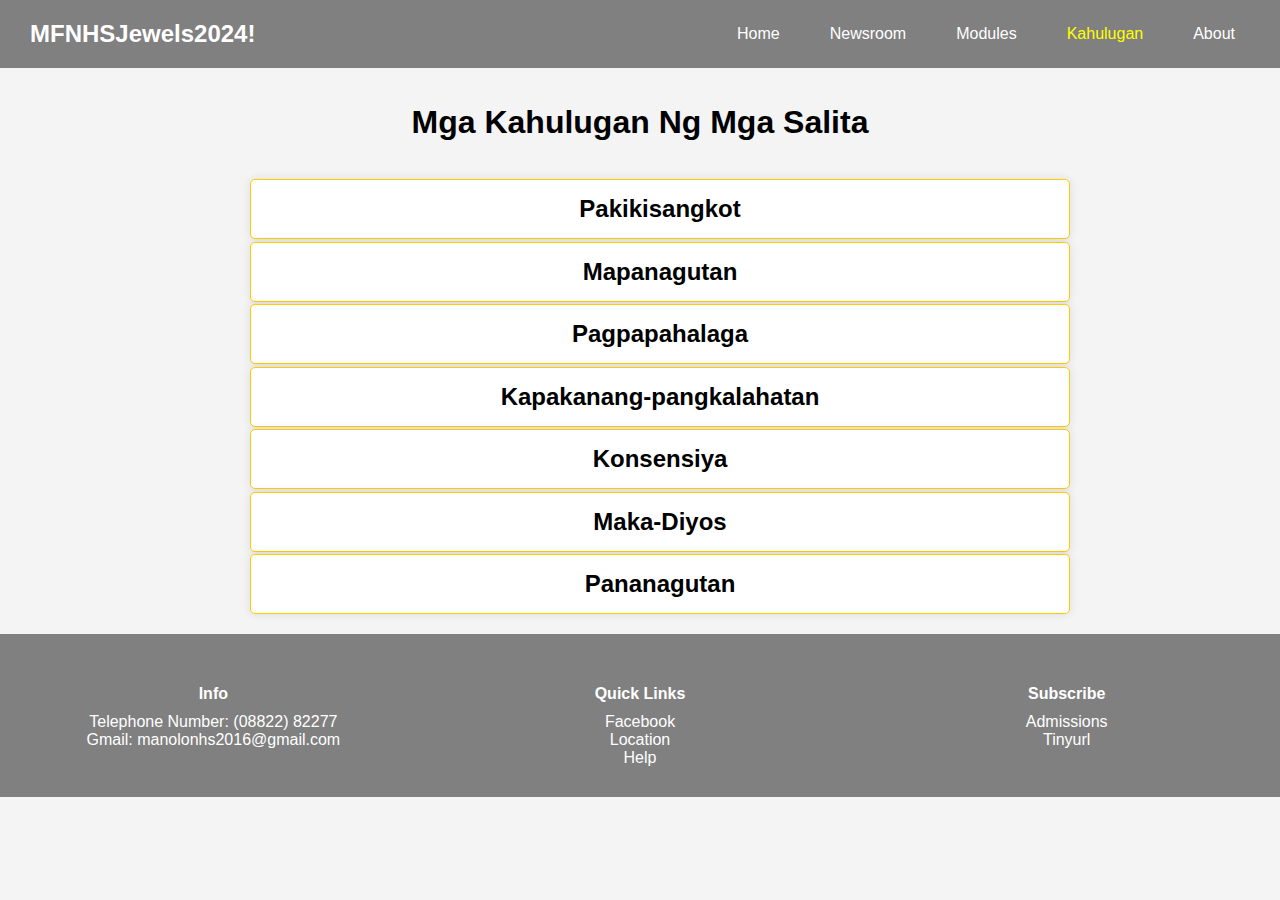
<file: academics.html>
<!DOCTYPE html>
<html lang="en">
<head>
    <meta charset="UTF-8">
    <meta name="viewport" content="width=device-width, initial-scale=1.0">
    <title>ESP-WEB</title>
    <link rel="stylesheet" href="academicsstyle.css">
    <script src="JavaScript.js" defer></script>
</head>
<body>
    <header>
        <nav>
            <div class="logo">MFNHSJewels2024!</div>
            <div class="hamburger" onclick="toggleMenu()">☰</div>
            <ul class="navbar">
                <li><a href="index.html">Home</a></li>
                <li><a href="newsroom.html">Newsroom</a></li>
                <li><a href="alumni.html">Modules</a></li>
                <li><a href="academics.html" class="active">Kahulugan</a></li>
                <li><a href="about.html">About</a></li>
            </ul>
        </nav>
    </header>
    <br><br>
    <h1>Mga Kahulugan Ng Mga Salita</h1>
<br>
    <div class="grammojs junior-high">
        <div class="program" onclick="toggleDropdown(this)">
            <h3>Pakikisangkot</h3>
            <p class="info">Ang aktibong pakikilahok sa mga usaping panlipunan upang makatulong sa ikabubuti ng komunidad.</p>
        </div>
        <div class="program" onclick="toggleDropdown(this)">
            <h3>Mapanagutan</h3>
            <p class="info">Ang pagiging responsable sa mga kilos at desisyong ginagawa, pati na rin sa epekto nito sa iba.</p>
        </div>
        <div class="program" onclick="toggleDropdown(this)">
            <h3>Pagpapahalaga</h3>
            <p class="info">Ang pagbibigay ng mataas na importansya sa isang bagay, tao, o prinsipyo na nakakatulong sa moral na pag-unlad.</p>
        </div>
        <div class="program" onclick="toggleDropdown(this)">
            <h3>Kapakanang-pangkalahatan</h3>
            <p class="info">Ang kabuuang kabutihang nakukuha ng mas maraming tao sa isang desisyon o gawain.</p>
        </div>
        <div class="program" onclick="toggleDropdown(this)">
            <h3>Konsensiya</h3>
            <p class="info">Ang panloob na gabay ng isang tao sa pagitan ng tama at mali, na batay sa kanyang moralidad at prinsipyo.</p>
        </div>
        <div class="program" onclick="toggleDropdown(this)">
            <h3>Maka-Diyos</h3>
            <p class="info">Ang pagiging may takot sa Diyos at pagsasabuhay ng pananampalataya sa pamamagitan ng mabubuting gawain.</p>
        </div>
        <div class="program" onclick="toggleDropdown(this)">
            <h3>Pananagutan</h3>
            <p class="info">Ang obligasyon ng isang tao na itama ang kanyang pagkakamali at gampanan ang kanyang tungkulin nang may katapatan.</p>
        </div>
    </div>
    <footer>
        <div class="footer-row">
            <div class="footer-col">
                <h4>Info</h4>
                <ul>
                    <li><a>Telephone Number: (08822) 82277</a></li>
                    <li><a>Gmail: manolonhs2016@gmail.com</a></li>
                </ul>
            </div>
            <div class="footer-col">
                <h4>Quick Links</h4>
                <ul>
                    <li><a href="https://www.facebook.com/ManoloFortichNHSOfficial/">Facebook</a></li>
                    <li><a href="https://www.bing.com/search?pglt=2083&q=manolo+fortich+national+high+school">Location</a></li>
                    <li><a href="https://www.findglocal.com/PH/Bukidnon/102959678260282/Manolo-Fortich-NHS---Guidance-Office">Help</a></li>
                </ul>
            </div>
            <div class="footer-col">
                <h4>Subscribe</h4>
                <ul>
                    <li><a href="https://www.dmu.org/?gad_source=1&gclid=CjwKCAiAtNK8BhBBEiwA8wVt9xAEmq4qwL_Rl6DlsU0v_Ut4SJIglN1c9gaHRfNxzeEVQHPSCtlqwRoCGbgQAvD_BwE">Admissions</a></li>
                    <li><a href="https://tinyurl.com/WDLPM">Tinyurl</a></li>
                </ul>
            </div>
        </div>
    </footer>

    <script>
        function toggleDropdown(element) {
            const info = element.querySelector('.info');
            info.style.display = info.style.display === 'block' ? 'none' : 'block';
        }
    </script>
</body>
</html>
</file>
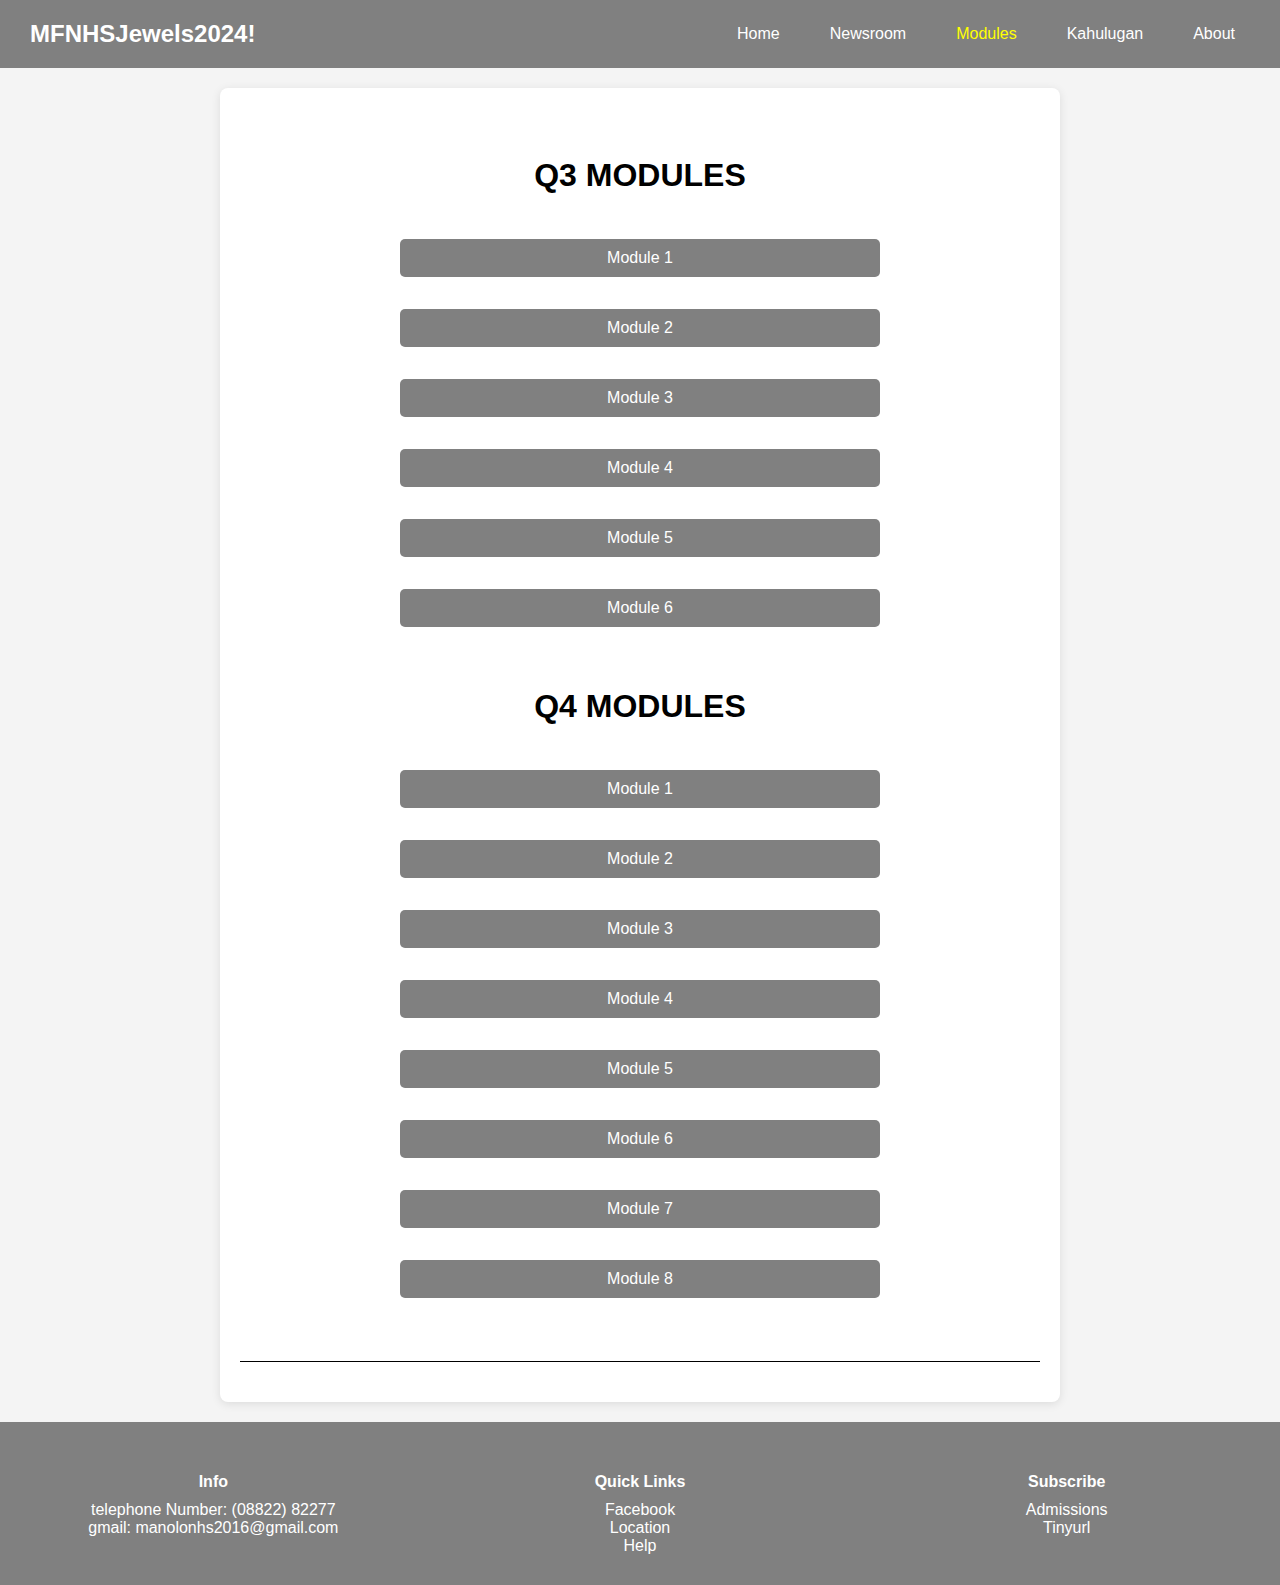
<file: alumni.html>
<!DOCTYPE html>
<html lang="en">
    <head>
        <meta charset="UTF-8">
        <meta name="viewport" content="width=device-width, initial-scale=1.0">
        <title>ESP-WEB</title>
        <link rel="stylesheet" href="alumnistyle.css">
        <script src="JavaScript.js" defer></script>
        
    </head>
    <body>
        <header>
            <nav>
                <div class="logo">MFNHSJewels2024!</div>
                <div class="hamburger" onclick="toggleMenu()">☰</div>
                <ul class="navbar">
                    <li><a href="index.html">Home</a></li>
                    <li><a href="newsroom.html">Newsroom</a></li>
                    <li><a href="alumni.html" class="active">Modules</a></li>
                    <li><a href="academics.html">Kahulugan</a></li>
                    <li><a href="about.html">About</a></li>
                </ul>
            </nav>
        </header>
        <section>
            <ul class="downloadable-forms">
                <br><br><h1>Q3 MODULES</h1><br>
                <a href="https://depedtambayan.net/wp-content/uploads/2022/01/ESP9-Q1-MODYUL1.pdf" id="daf">Module 1</a><br>
                <a href="https://depedtambayan.net/wp-content/uploads/2022/01/ESP9-Q1-MODYUL2.pdf" id="daf">Module 2</a><br>
                <a href="https://depedtambayan.net/wp-content/uploads/2022/01/ESP9-Q1-MODYUL3.pdf" id="daf">Module 3</a><br>
                <a href="https://depedtambayan.net/wp-content/uploads/2022/01/ESP9-Q1-MODYUL4.pdf" id="daf">Module 4</a><br>
                <a href="https://depedtambayan.net/wp-content/uploads/2021/10/esp9_q1_mod05_tayoysumunodatmakiisa_v2.pdf" id="daf">Module 5</a><br>
                <a href="https://depedtambayan.net/wp-content/uploads/2021/10/esp9_q1_mod06_salaminnglipunan_v2.pdf" id="daf">Module 6</a><br>
                <br><br><h1>Q4 MODULES</h1><br>
                <a href="https://depedtambayan.net/wp-content/uploads/2022/05/ESP9-Q4-MOD1.pdf" id="daf">Module 1</a><br>
                <a href="https://depedtambayan.net/wp-content/uploads/2022/05/ESP9-Q4-MOD2.pdf" id="daf">Module 2</a><br>
                <a href="https://depedtambayan.net/wp-content/uploads/2022/05/ESP9-Q4-MOD3.pdf" id="daf">Module 3</a><br>
                <a href="https://depedtambayan.net/wp-content/uploads/2022/05/ESP9-Q4-MOD4.pdf" id="daf">Module 4</a><br>
                <a href="https://depedtambayan.net/wp-content/uploads/2022/05/ESP9-Q4-MOD5.pdf" id="daf">Module 5</a><br>
                <a href="https://depedtambayan.net/wp-content/uploads/2022/05/ESP9-Q4-MOD6.pdf" id="daf">Module 6</a><br>
                <a href="https://depedtambayan.net/wp-content/uploads/2022/05/ESP9-Q4-MOD7.pdf" id="daf">Module 7</a><br>
                <a href="https://depedtambayan.net/wp-content/uploads/2022/05/ESP9-Q4-MOD8.pdf" id="daf">Module 8</a><br>
                <br><hr>
            </ul>
            </section>
        <footer>
            <div class="footer-row">
                <div class="footer-col">
                    <h4>Info</h4>
                    <ul>
                        <li><a>telephone Number: (08822) 82277</a></li>
                        <li><a>gmail: manolonhs2016@gmail.com</a></li>
                    </ul>
                </div>
                <div class="footer-col">
                    <h4>Quick Links</h4>
                    <ul>
                        <li><a href="https://www.facebook.com/ManoloFortichNHSOfficial/">Facebook</a></li>
                        <li><a href="https://www.bing.com/search?pglt=2083&q=manolo+fortich+national+high+school&cvid=4c5cfeb8f22d466485e5150c67e30399&gs_lcrp=EgRlZGdlKgcIABAAGPkHMgcIABAAGPkHMgYIARBFGDkyBggCEAAYQDIGCAMQABhAMgYIBBAAGEAyBggFEAAYQDIGCAYQABhAMgYIBxAAGEAyBggIEAAYQNIBCDk2NTdqMGoxqAIAsAIA&FORM=ANNTA1&DAF0=1&PC=ACTS">Location</a></li>
                        <li><a href="https://www.findglocal.com/PH/Bukidnon/102959678260282/Manolo-Fortich-NHS---Guidance-Office">Help</a></li>
                    </ul>
                </div>
                <div class="footer-col">
                    <h4>Subscribe</h4>
                    <ul>
                        <li><a href="https://www.dmu.org/?gad_source=1&gclid=CjwKCAiAtNK8BhBBEiwA8wVt9xAEmq4qwL_Rl6DlsU0v_Ut4SJIglN1c9gaHRfNxzeEVQHPSCtlqwRoCGbgQAvD_BwE">Admissions</a></li>
                        <li><a href="https://tinyurl.com/WDLPM">Tinyurl</a></li>
                    </ul>
                </div>
            </div>
        </footer>
    </body>
</html>
</file>
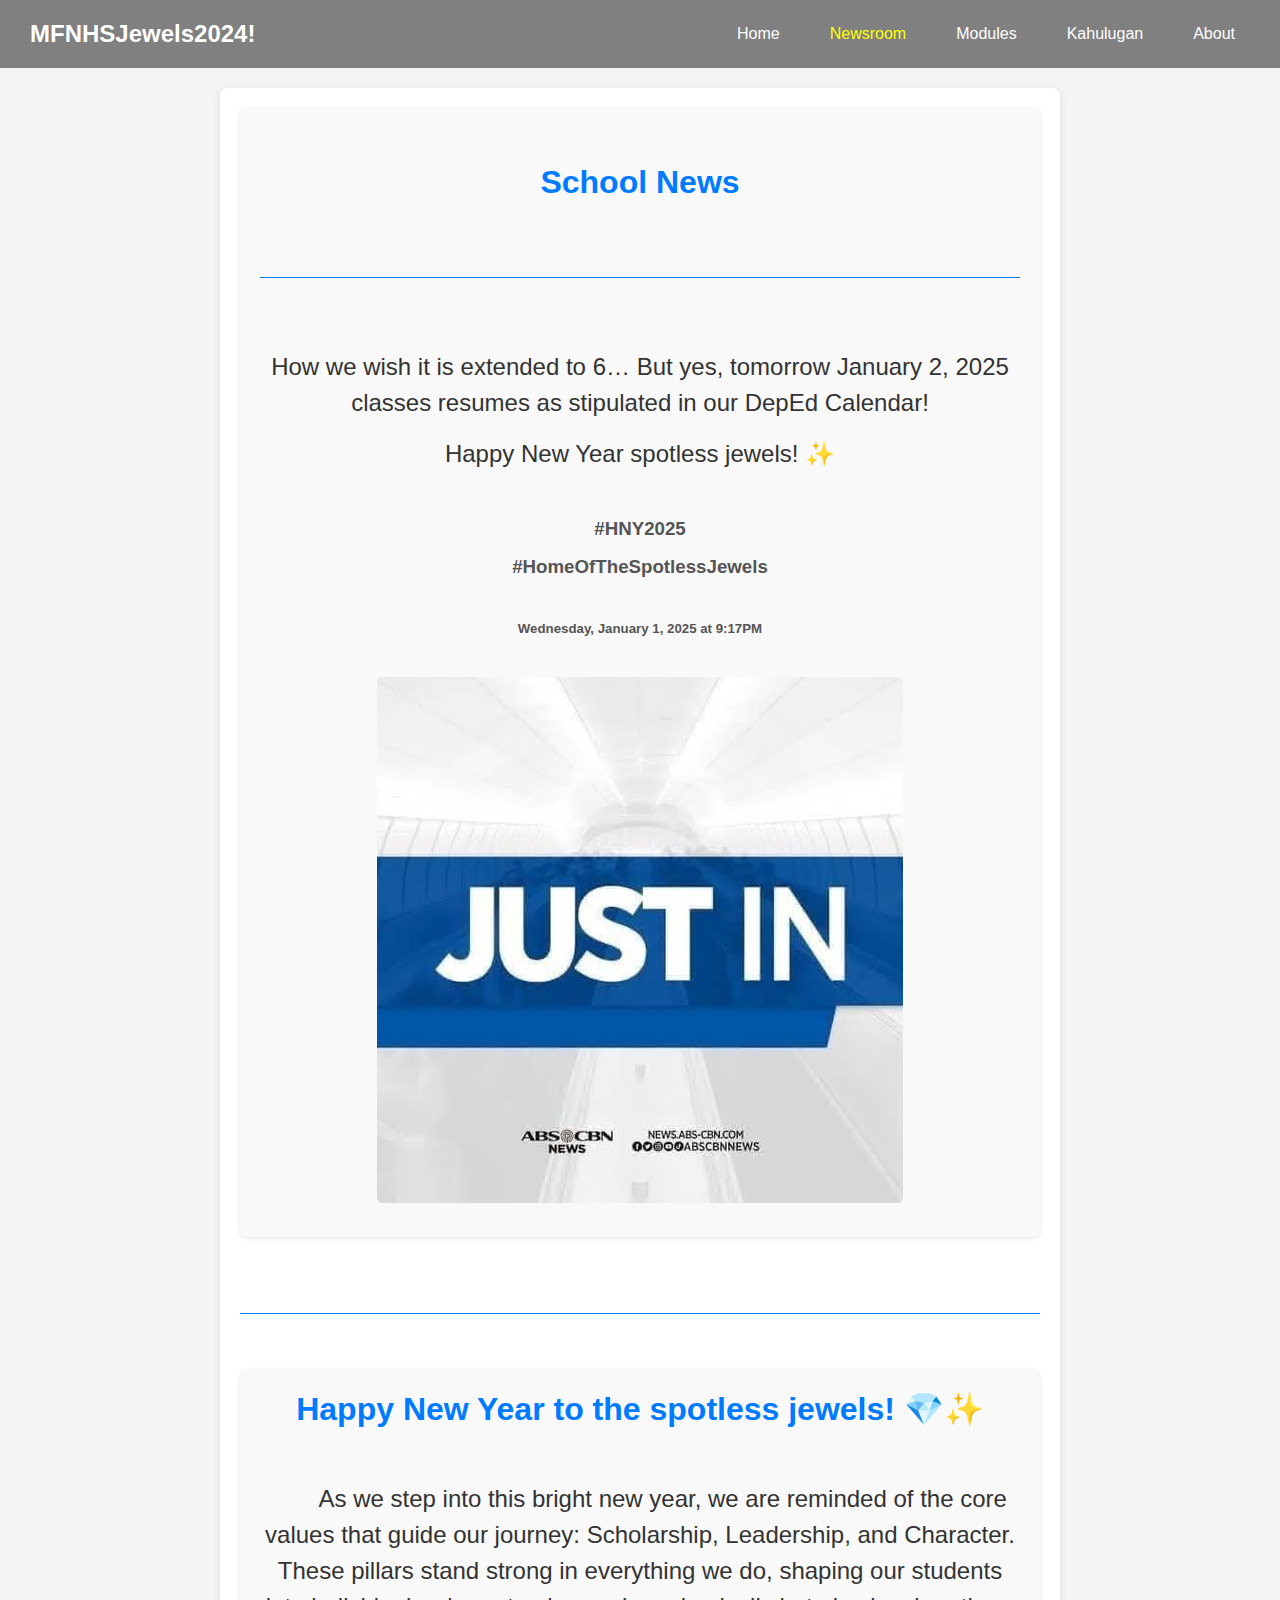
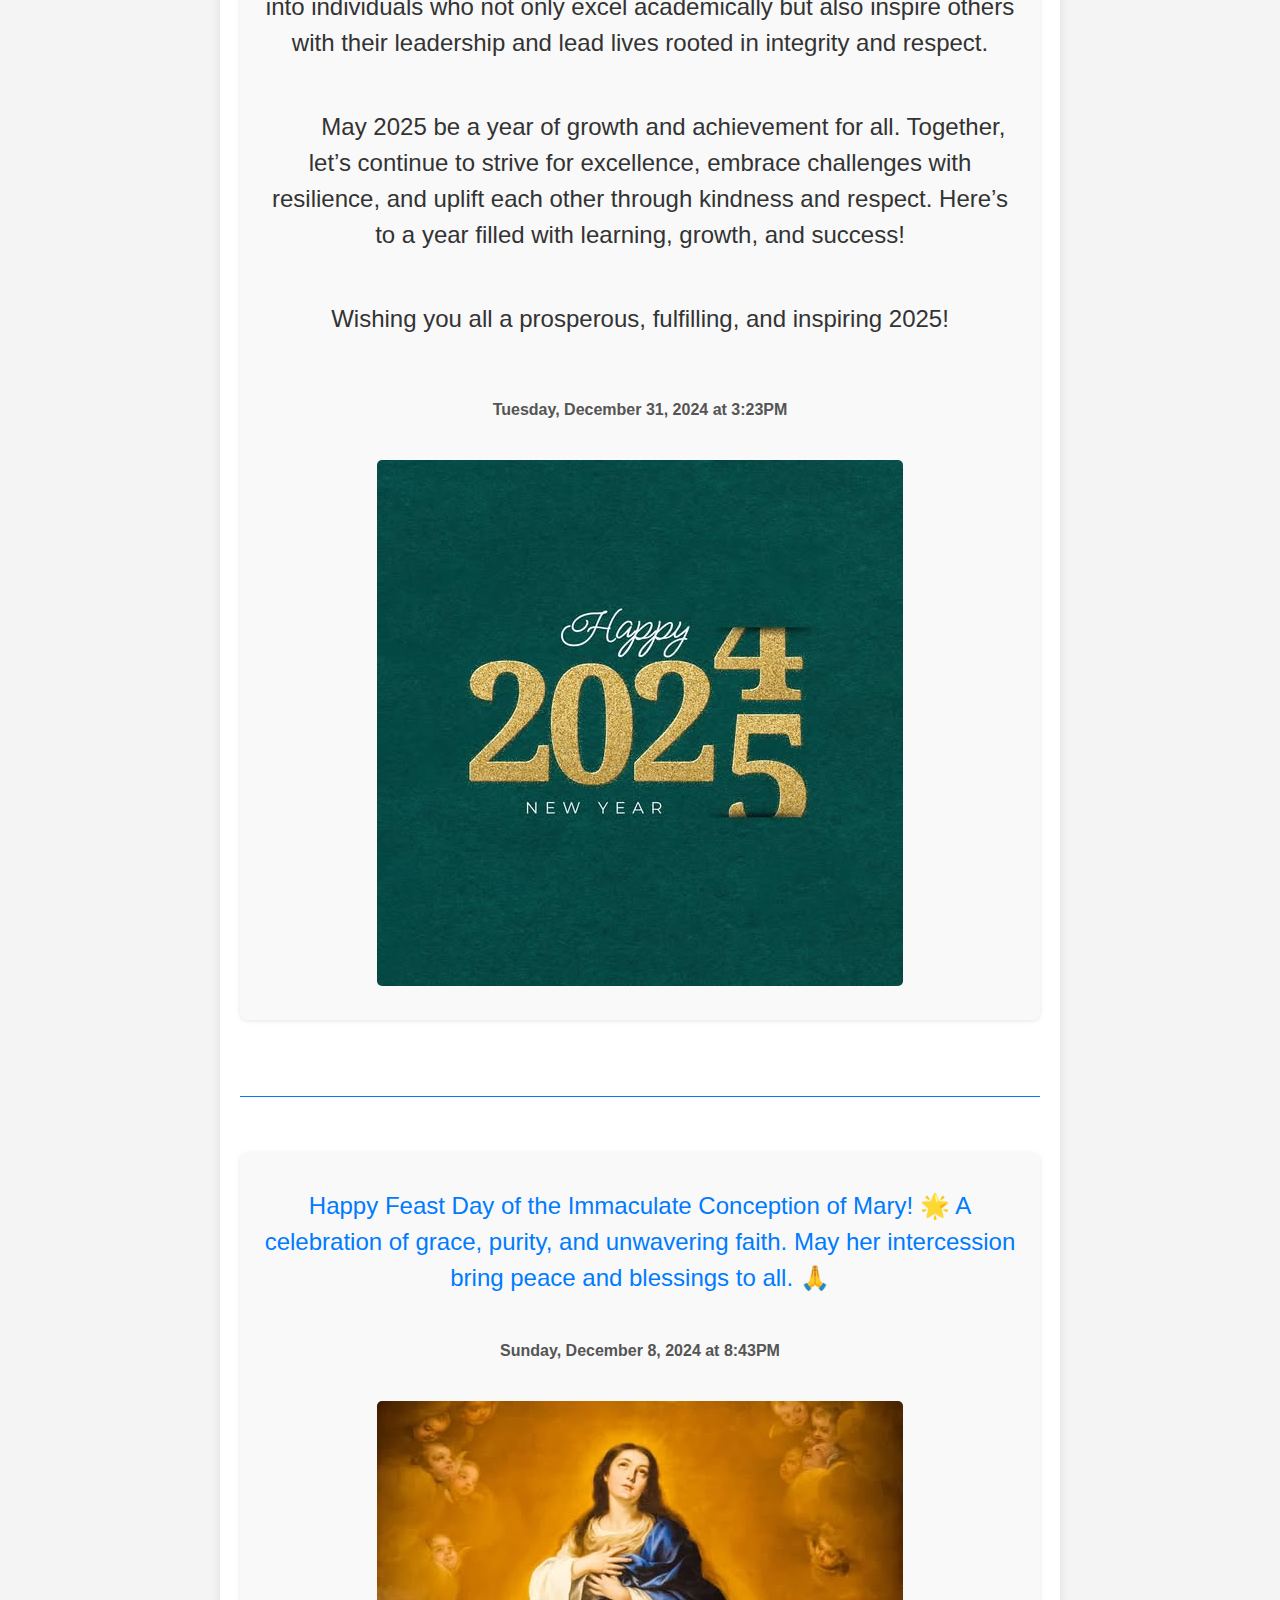
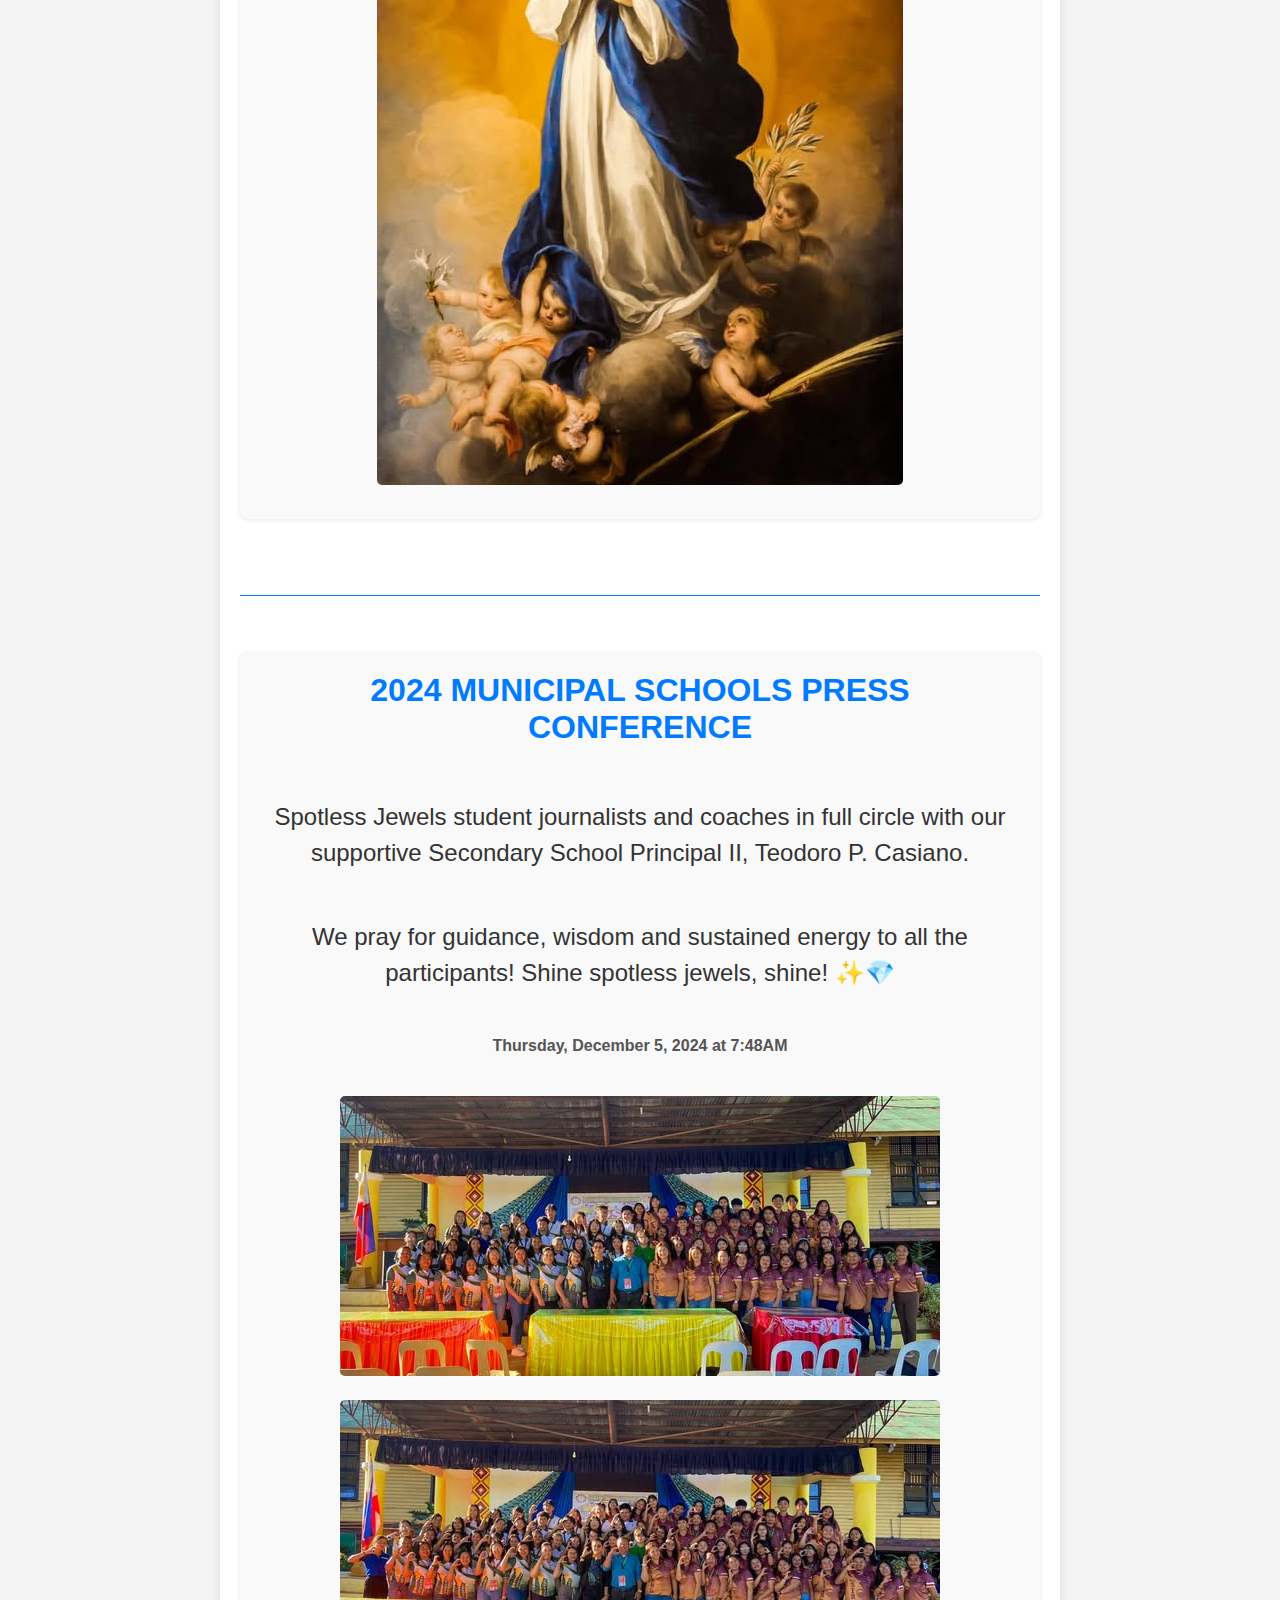
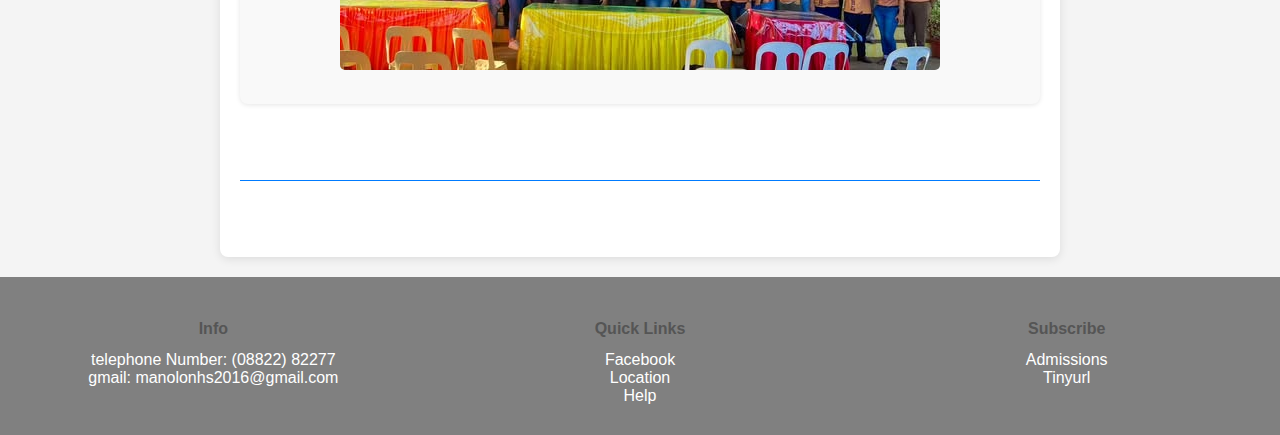
<file: newsroom.html>
<!DOCTYPE html>
<html lang="en">
    <head>
        <meta charset="UTF-8">
        <meta name="viewport" content="width=device-width, initial-scale=1.0">
        <title>ESP-WEB</title>
        <link rel="stylesheet" href="newsroomstyle.css">
        <script src="JavaScript.js" defer></script>
       
    </head>
    <body>
        <header>
            <nav>
                <div class="logo">MFNHSJewels2024!</div>
                <div class="hamburger" onclick="toggleMenu()">☰</div>
                <ul class="navbar">
                    <li><a href="index.html">Home</a></li>
                    <li><a href="newsroom.html" class="active">Newsroom</a></li>
                    <li><a href="alumni.html">Modules</a></li>
                    <li><a href="academics.html">Kahulugan</a></li>
                    <li><a href="about.html">About</a></li>
    
            </nav>
        </header>
        <section>
            <div class="section-content-justin">
                <br><br><h1>School News</h1><br><br><hr><br><br>
                <h2>How we wish it is extended to 6… But yes, tomorrow January 2, 2025 classes resumes as stipulated in our DepEd Calendar!</h2>
                <h2>Happy New Year spotless jewels! ✨</h2><br>
                <h3>#HNY2025</h3>
                <h3>#HomeOfTheSpotlessJewels</h3><br>
                <h5>Wednesday, January 1, 2025 at 9:17PM</h5><br>
                <img src="PHOTOS/JustIn.jpg" id="justin">
            </div>
            <br><br><hr><br><br>
            <div class="section-content-newyear">
                <h1>Happy New Year to the spotless jewels! 💎✨</h1><br>
                <h2>‎ ‎ ‎ ‎ ‎ ‎ ‎ As we step into this bright new year, we are reminded of the core values that guide our journey: Scholarship, Leadership, and Character. These pillars stand strong in everything we do, shaping our students into individuals who not only excel academically but also inspire others with their leadership and lead lives rooted in integrity and respect.</h2><br>
                <h2>‎ ‎ ‎ ‎ ‎ ‎ ‎ May 2025 be a year of growth and achievement for all. Together, let’s continue to strive for excellence, embrace challenges with resilience, and uplift each other through kindness and respect. Here’s to a year filled with learning, growth, and success!</h2><br>
                <h2>Wishing you all a prosperous, fulfilling, and inspiring 2025!</h2><br><br>
                <h4>Tuesday, December 31, 2024 at 3:23PM</h4><br>
                <img src="PHOTOS/happynewyear2025.jpg" id="newyear">
            </div>
            <br><br><hr><br><br>
            <div class="section-content-feastday">
                <h2>Happy Feast Day of the Immaculate Conception of Mary! 🌟 A celebration of grace, purity, and unwavering faith. May her intercession bring peace and blessings to all. 🙏</h2><br>
                <h4>Sunday, December 8, 2024 at 8:43PM</h4><br>
                <img src="PHOTOS/happyfeastday.jpg" id="feastday">
            </div>
            <br><br><hr><br><br>
            <div class="section-content-presscon">
                <h1>2024 MUNICIPAL SCHOOLS PRESS CONFERENCE</h1><br>
                <h2>Spotless Jewels student journalists and coaches in full circle with our supportive Secondary School Principal II, Teodoro P. Casiano.</h2><br>
                <h2>We pray for guidance, wisdom and sustained energy to all the participants! Shine spotless jewels, shine! ✨💎</h2><br>
                <h4>Thursday, December 5, 2024 at 7:48AM</h4><br>
                <img src="PHOTOS/presscon1.jpg" id="presscon"><br>
                <img src="PHOTOS/presscon2.jpg" id="presscon">
            </div>
            <br><br><hr><br><br>
        </section>
        <footer>
            <div class="footer-row">
                <div class="footer-col">
                    <h4>Info</h4>
                    <ul>
                        <li><a>telephone Number: (08822) 82277</a></li>
                        <li><a>gmail: manolonhs2016@gmail.com</a></li>
                    </ul>
                </div>
                <div class="footer-col">
                    <h4>Quick Links</h4>
                    <ul>
                        <li><a href="https://www.facebook.com/ManoloFortichNHSOfficial/">Facebook</a></li>
                        <li><a href="https://www.bing.com/search?pglt=2083&q=manolo+fortich+national+high+school&cvid=4c5cfeb8f22d466485e5150c67e30399&gs_lcrp=EgRlZGdlKgcIABAAGPkHMgcIABAAGPkHMgYIARBFGDkyBggCEAAYQDIGCAMQABhAMgYIBBAAGEAyBggFEAAYQDIGCAYQABhAMgYIBxAAGEAyBggIEAAYQNIBCDk2NTdqMGoxqAIAsAIA&FORM=ANNTA1&DAF0=1&PC=ACTS">Location</a></li>
                        <li><a href="https://www.findglocal.com/PH/Bukidnon/102959678260282/Manolo-Fortich-NHS---Guidance-Office">Help</a></li>
                    </ul>
                </div>
                <div class="footer-col">
                    <h4>Subscribe</h4>
                    <ul>
                        <li><a href="https://www.dmu.org/?gad_source=1&gclid=CjwKCAiAtNK8BhBBEiwA8wVt9xAEmq4qwL_Rl6DlsU0v_Ut4SJIglN1c9gaHRfNxzeEVQHPSCtlqwRoCGbgQAvD_BwE">Admissions</a></li>
                        <li><a href="https://tinyurl.com/WDLPM">Tinyurl</a></li>
                    </ul>
                </div>
            </div>
        </footer>
    </body>
</html>
</file>
<file: academicsstyle.css>
body, h1, h2, p, ul, li {
    margin: 0;
    padding: 0;
    list-style: none;
}

body {
    font-family: Arial, sans-serif;
    text-align: center;
    background-color: #f4f4f4;
}

header {
    background: gray;
    color: #fff;
    padding: 10px 0;
}

.logo {
    font-size: 24px;
    font-weight: bold;
    text-align: center;
    padding: 10px 10px;
}

nav {
    display: flex;
    justify-content: space-between;
    align-items: center;
    padding: 0 20px;
}

.navbar {
    display: flex;
}

.navbar li {
    margin: 0 15px;
}

.navbar a {
    color: #fff;
    text-decoration: none;
    padding: 5px 10px;
    transition: background 0.3s;
}

.navbar li a.active {
    color: yellow;
}

.navbar a:hover {
    color: yellow;
}

.hamburger {
    display: none;
    font-size: 30px;
    cursor: pointer;
}

@media (max-width: 768px) {
    .hamburger {
        display: block;
    }
    .navbar {
        display: none;
        flex-direction: column;
        width: 100%; /* Ensure full width */
    }
    .navbar.active {
        display: flex;
    }
    .navbar li {
        margin: 10px 0; /* Adjust margin for mobile */
    }
}

main {
    margin-top: 100px;
    padding: 2rem;
    max-width: 1200px;
    margin-left: auto;
    margin-right: auto;
}

.junior-high h1 {
    font-family: 'Franklin Gothic Medium', 'Arial Narrow', Arial, sans-serif;
    justify-content: center;
    font-size: 2.5rem; /* Use relative units */
    align-items: center;
}

.junior-high {
    display: grid;
    grid-template-columns: 1fr;
    gap: 2.5px;
    padding: 20px;
    width: 100%;
}

.junior-high h3 {
    text-decoration: none;
    background: white;
    color: black;
    font-size: 1.5rem; /* Use relative units */
    padding: 15px 0;
    text-align: center;
    box-shadow: 0 0 10px rgba(0, 0, 0, 0.1);
    cursor: pointer;
    border: 1px solid #ffcc00; /* yellow border */
    border-radius: 5px;
    margin: 0 10%; /* Adjust margins for mobile */
}

.program {
    position: relative;
    width: 80%; /* Adjust width for mobile */
    margin: 0 auto; /* Center the program */
    transition: margin-bottom 0.5s;
}

.program .info {
    display: none;
    background: white;
    color: black;
    padding: 10px;
    border: 1px solid #ffcc00; /* yellow border */
    border-radius: 5px;
    box-shadow: 0 0 10px rgba(255, 204, 0, 0.5);
    position: absolute;
    top: calc(75% + 10px); /* Position below the h3 element with some space */
    left: 50%;
    transform: translateX(-50%);
    width: auto;
    opacity: 0;
    transition: opacity 0.5s, max-height 0.5s;
    max-height: 0;
    overflow: hidden;
    z-index: 1;
}

.junior-high .program:hover .info {
    display: block;
    opacity: 1;
    max-height: 200px;
}

footer {
    background: gray;
    color: #fff;
    padding: 20px 0;
    text-align: center;
}

.footer-row {
    display: flex;
    justify-content: space-around;
    flex-wrap: wrap;
}

.footer-col {
    flex: 1;
    margin: 10px;
    min-width: 150px; /* Ensure minimum width for columns */
}

.footer-col h4 {
    margin-bottom: 10px;
}

.footer-col a {
    color: #fff;
    text-decoration: none;
}

.footer-col a:hover {
    color: yellow;
}

.back-to-top {
    position: fixed;
    bottom: 20px;
    right: 20px;
    background: black;
    color: white;
    border: none;
    padding: 10px;
    border-radius: 5px;
    cursor: pointer;
    display: none; /* Hidden by default */
    transition: background 0.3s;
}

.back-to-top:hover {
    background: yellow;
    color: #333;
}

/* Additional media queries for smaller devices */
@media (max-width: 480px) {
    .logo {
        font-size: 1.5rem; /* Smaller logo font size */
    }
    .junior-high h1 {
        font-size: 2rem; /* Smaller heading font size */
    }
    .junior-high h3 {
        font-size: 1.2rem; /* Smaller subheading font size */
    }
    .section-button {
        padding: 10px 15px; /* Smaller button padding */
        font-size: 0.9rem; /* Smaller button font size */
    }
    .program {
        width: 90%; /* Adjust width for mobile */
    }
}
</file>
<file: alumnistyle.css>
body, h1, h2, p, ul, li {
    margin: 0;
    padding: 0;
    list-style: none;
}

body {
    font-family: Arial, sans-serif;
    text-align: center;
    background-color: #f4f4f4;
}

header {
    background: gray;
    color: #fff;
    padding: 10px 0;
}

.logo {
    font-size: 24px;
    font-weight: bold;
    text-align: center;
    padding: 10px 10px;
}

nav {
    display: flex;
    justify-content: space-between;
    align-items: center;
    padding: 0 20px;
}

.navbar {
    display: flex;
}

.navbar li {
    margin: 0 15px;
}

.navbar a {
    color: #fff;
    text-decoration: none;
    padding: 5px 10px;
    transition: background 0.3s;
}
.navbar li a class:active{
    color: yellow;
}
.navbar a:hover {
    color: yellow;
}
.navbar a.active {
    
    color: yellow
}
.hamburger {
    display: none;
    font-size: 30px;
    cursor: pointer;
}

@media (max-width: 768px) {
    .hamburger {
        display: block;
    }
    .navbar {
        display: none;
        flex-direction: column;
    }
    .navbar.active {
        display: flex;
    }
}
/* Styles for the downloadable forms section */
section {
    max-width: 800px; /* Limit the width of the section */
    margin: 20px auto; /* Center the section */
    padding: 20px; /* Add padding */
    background-color: #ffffff; /* White background for contrast */
    border-radius: 8px; /* Rounded corners */
    box-shadow: 0 2px 10px rgba(0, 0, 0, 0.1); /* Subtle shadow for depth */
}

h1 {
    text-align: center; /* Center the headings */
    color: black; /* Blue color for headings */
    margin-bottom: 20px; /* Space below the headings */
}

.downloadable-forms {
    padding: 0; /* Remove default padding */
    margin: 13px 0px;
}

.downloadable-forms a {
    display: block; /* Make links block elements for better spacing */
    padding: 10px; /* Add padding for clickable area */
    margin: 7px 0; /* Space between links */
    background-color: gray; /* Blue background for links */
    color: white; /* White text color */
    text-decoration: none; /* Remove underline */
    border-radius: 5px; /* Rounded corners for links */
    transition: background 0.3s; /* Smooth background transition */
    margin-left: 20%;
    margin-right: 20%;
}

.downloadable-forms a:hover {
    color: yellow; /* Change text color to dark on hover */
}

hr {
    border: 0; /* Remove default border */
    height: 1px; /* Set height */
    background: black; /* Blue color for the line */
    margin: 20px 0; /* Space above and below the line */
}
footer {
    background: gray;
    color: #fff;
    padding: 20px 0;
    text-align: center;
}

.footer-row {
    display: flex;
    justify-content: space-around;
    flex-wrap: wrap;
}

.footer-col {
    flex: 1;
    margin: 10px;
}

.footer-col h4 {
    margin-bottom: 10px;
}

.footer-col a {
    color: #fff;
    text-decoration: none;
}

.footer-col a:hover {
    color: yellow;
}

.back-to-top {
    position: fixed;
    bottom: 20px;
    right: 20px;
    background: black;
    color: white;
    border: none;
    padding: 10px;
    border-radius: 5px;
    cursor: pointer;
    display: none; /* Hidden by default */
    transition: background 0.3s;
}

.back-to-top:hover {
    background: yellow;
    color: #333;
}
</file>
<file: newsroomstyle.css>
body, h1, h2, p, ul, li {
    margin: 0;
    padding: 0;
    list-style: none;
}

body {
    font-family: Arial, sans-serif;
    text-align: center;
    background-color: #f4f4f4;
}

header {
    background: gray;
    color: #fff;
    padding: 10px 0;
}

.logo {
    font-size: 24px;
    font-weight: bold;
    text-align: center;
    padding: 10px 10px;
}

nav {
    display: flex;
    justify-content: space-between;
    align-items: center;
    padding: 0 20px;
}

.navbar {
    display: flex;
}

.navbar li {
    margin: 0 15px;
}

.navbar a {
    color: #fff;
    text-decoration: none;
    padding: 5px 10px;
    transition: background 0.3s;
}
.navbar li a class:active{
    color: yellow;
}
.navbar a:hover {
    color: yellow;
}
.navbar a.active {
    
    color: yellow
}
.hamburger {
    display: none;
    font-size: 30px;
    cursor: pointer;
}

@media (max-width: 768px) {
    .hamburger {
        display: block;
    }
    .navbar {
        display: none;
        flex-direction: column;
    }
    .navbar.active {
        display: flex;
    }
}
/* Styles for the School News section */
section {
    max-width: 800px; /* Limit the width of the section */
    margin: 20px auto; /* Center the section */
    padding: 20px; /* Add padding */
    background-color: #ffffff; /* White background for contrast */
    border-radius: 8px; /* Rounded corners */
    box-shadow: 0 2px 10px rgba(0, 0, 0, 0.1); /* Subtle shadow for depth */
}

h1 {
    text-align: center; /* Center the main heading */
    color: #007BFF; /* Blue color for main headings */
    margin-bottom: 20px; /* Space below the main heading */
}

h2 {
    color: #333; /* Dark color for subheadings */
    margin: 15px 0; /* Space above and below subheadings */
}

h3, h4, h5 {
    color: #555; /* Slightly lighter color for smaller headings */
    margin: 10px 0; /* Space above and below smaller headings */
}

h2, h3, h4, h5 {
    line-height: 1.5; /* Improve readability with line height */
}

img {
    max-width: 100%; /* Responsive images */
    height: auto; /* Maintain aspect ratio */
    border-radius: 5px; /* Rounded corners for images */
    margin: 10px 0; /* Space above and below images */
}

hr {
    border: 0; /* Remove default border */
    height: 1px; /* Set height */
    background: #007BFF; /* Blue color for the line */
    margin: 20px 0; /* Space above and below the line */
}

/* Additional spacing for sections */
.section-content-justin,
.section-content-newyear,
.section-content-feastday,
.section-content-presscon {
    padding: 20px; /* Add padding to each content section */
    background-color: #f9f9f9; /* Light gray background for contrast */
    border-radius: 8px; /* Rounded corners */
    margin-bottom: 20px; /* Space between sections */
    box-shadow: 0 1px 5px rgba(0, 0, 0, 0.1); /* Subtle shadow for depth */
}

.section-content-justin h1,
.section-content-newyear h1,
.section-content-feastday h2,
.section-content-presscon h1 {
    color: #007BFF; /* Blue color for section titles */
}

.section-content-justin h2,
.section-content-newyear h2,
.section-content-feastday h2,
.section-content-presscon h2 {
    font-weight: normal; /* Normal weight for subheadings */
}
footer {
    background: gray;
    color: #fff;
    padding: 20px 0;
    text-align: center;
}

.footer-row {
    display: flex;
    justify-content: space-around;
    flex-wrap: wrap;
}

.footer-col {
    flex: 1;
    margin: 10px;
}

.footer-col h4 {
    margin-bottom: 10px;
}

.footer-col a {
    color: #fff;
    text-decoration: none;
}

.footer-col a:hover {
    color: yellow;
}

.back-to-top {
    position: fixed;
    bottom: 20px;
    right: 20px;
    background: black;
    color: white;
    border: none;
    padding: 10px;
    border-radius: 5px;
    cursor: pointer;
    display: none; /* Hidden by default */
    transition: background 0.3s;
}

.back-to-top:hover {
    background: yellow;
    color: #333;
}
</file>
